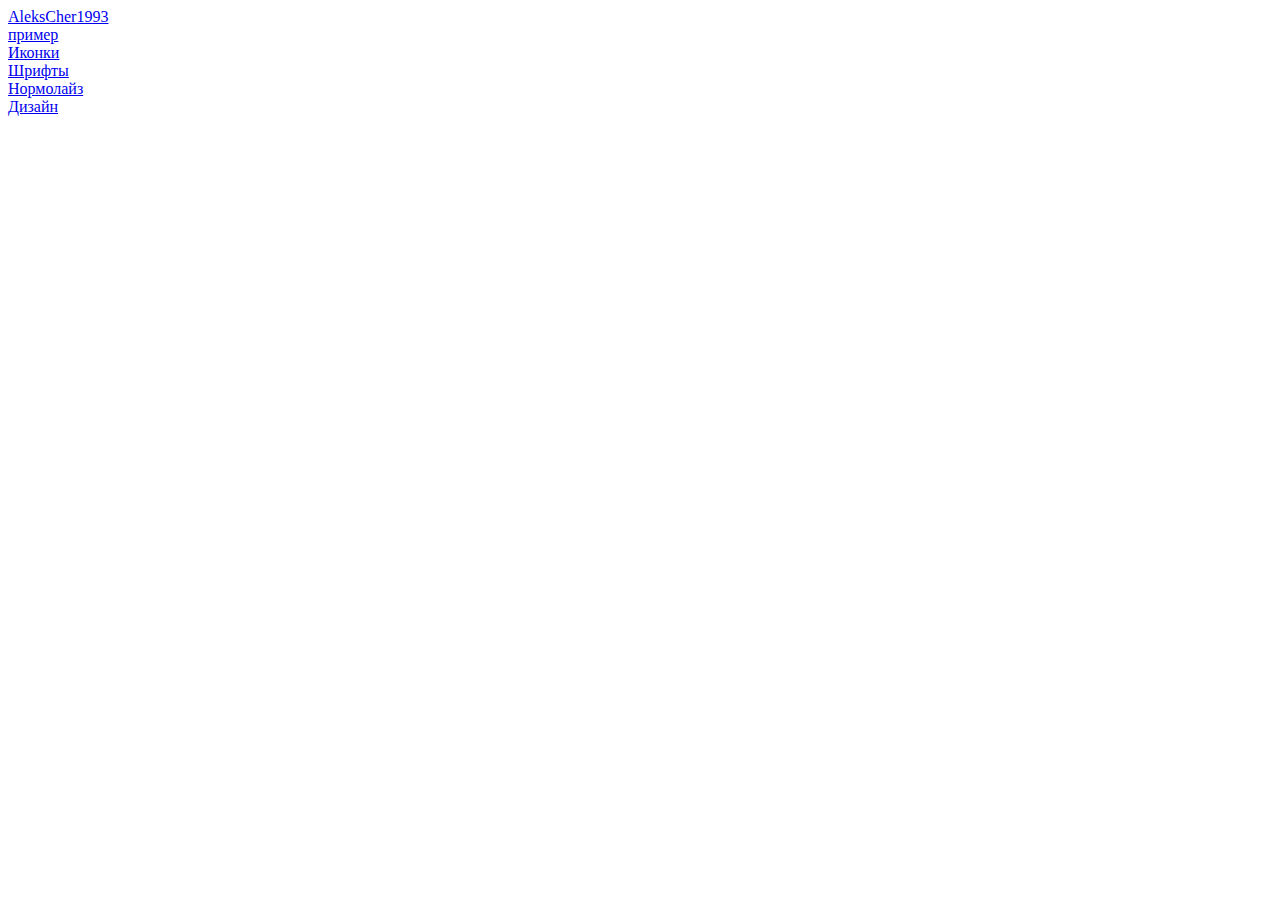
<file: ссылки.html>
<!DOCTYPE html>
<html lang="en">

<head>
  <meta charset="UTF-8">
  <meta http-equiv="X-UA-Compatible" content="IE=edge">
  <meta name="viewport" content="width=device-width, initial-scale=1.0">
  <title>Document</title>
</head>

<body>
  <a href="https://github.com/AleksCher1993/PC-collect" target="_blank" rel="noopener noreferrer">AleksCher1993</a> <br>
  <a href="https://shaktyka.github.io/pc_assemb/" target="_blank" rel="noopener noreferrer"> пример</a>

  <br>
  <a href="https://icon-icons.com/ru/%D0%9F%D0%BE%D0%B8%D1%81%D0%BA/%D0%B8%D0%BA%D0%BE%D0%BD%D0%BA%D0%B8/?filtro=cross"
    target="_blank" rel="noopener noreferrer"> Иконки</a> <br>
  <a href="https://fonts.google.com/" target="_blank" rel="noopener noreferrer">Шрифты</a> <br>
  <a href="https://necolas.github.io/normalize.css/" target="_blank" rel="noopener noreferrer">Нормолайз</a><br>
  <a href="https://drive.google.com/file/d/1It-K8WUtIP1wDnBEbAz4R-bklmIqELy1/view" target="_blank"
    rel="noopener noreferrer">Дизайн</a>
  <!-- https://github.com/AleksCher1993/PC-collect -->
  <!-- https://icon-icons.com/ru/%D0%9F%D0%BE%D0%B8%D1%81%D0%BA/%D0%B8%D0%BA%D0%BE%D0%BD%D0%BA%D0%B8/?filtro=cross -->
  <!-- Дизайн  https://drive.google.com/file/d/1It-K8WUtIP1wDnBEbAz4R-bklmIqELy1/view
  нормалайз - https://necolas.github.io/normalize.css/
 -->

</body>

</html>
</file>
